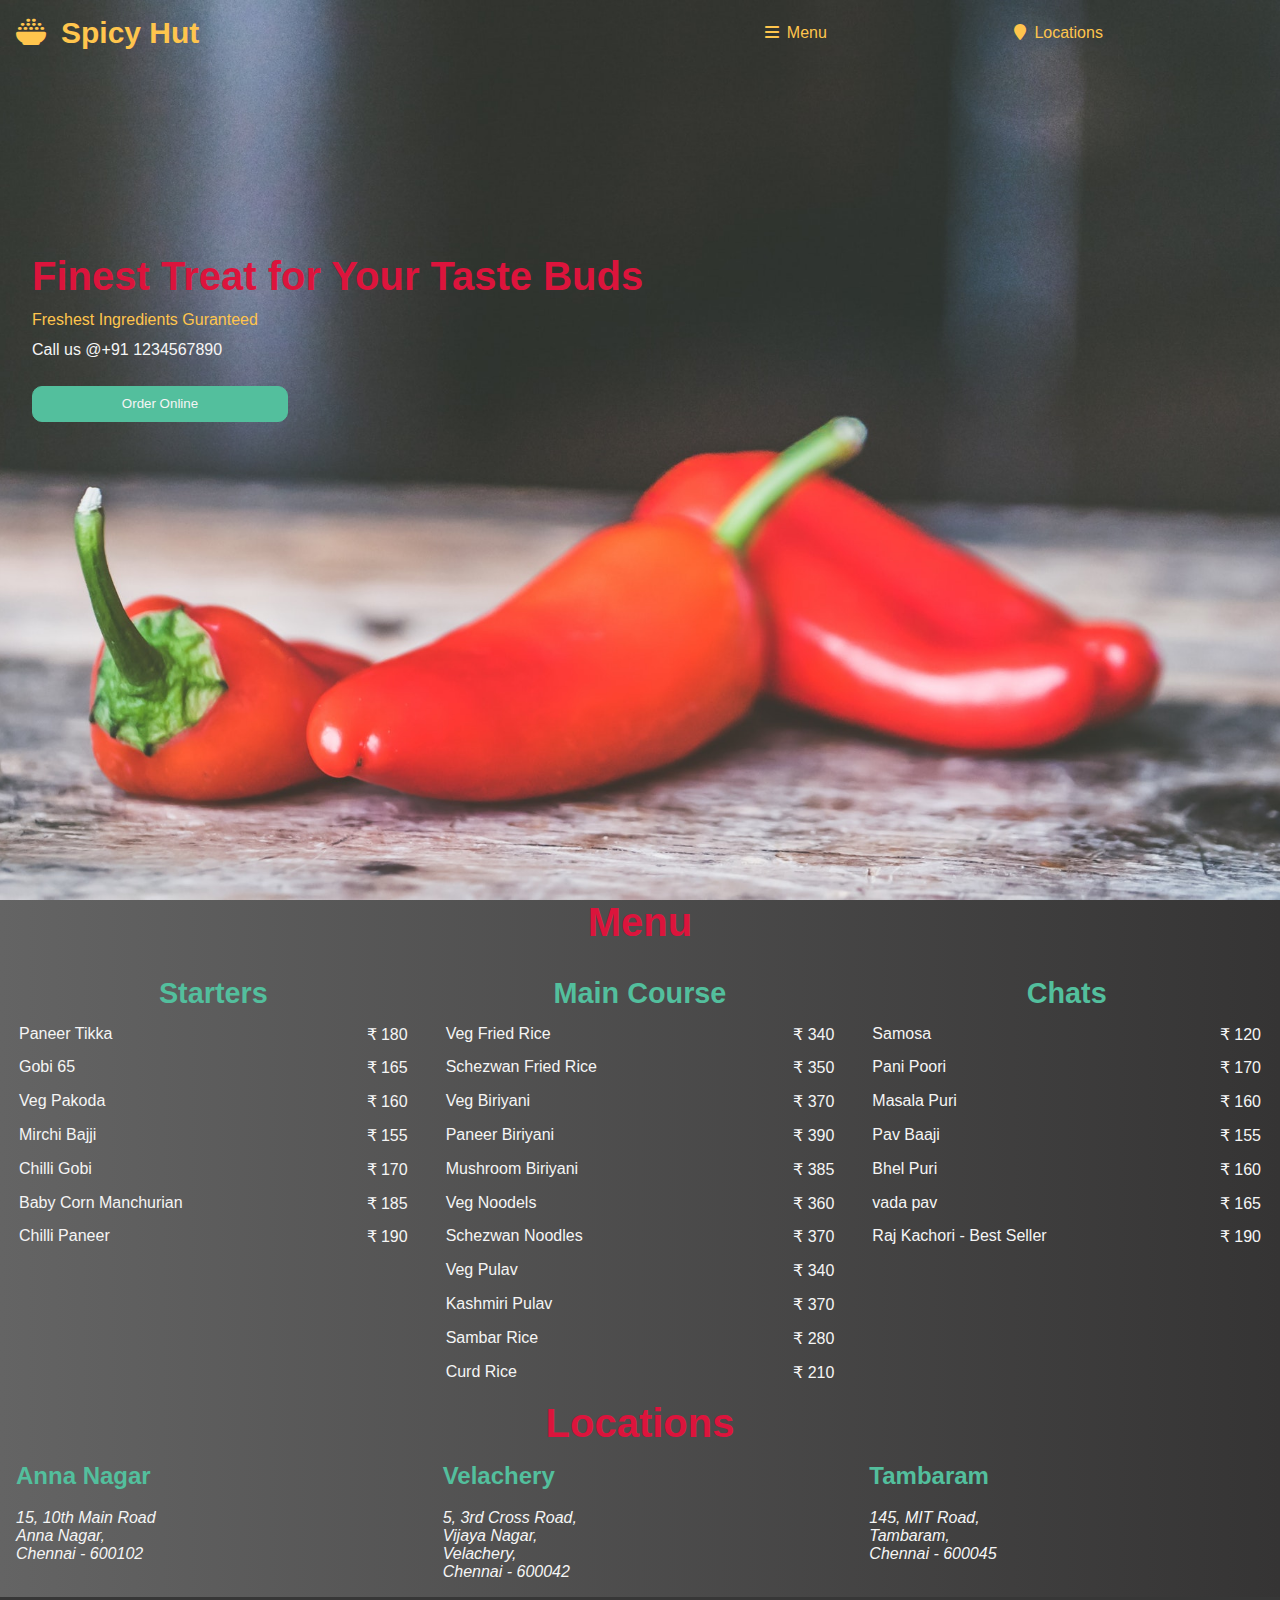
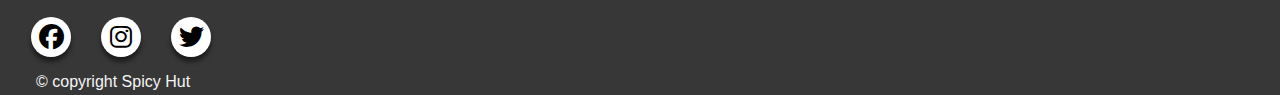
<file: index.html>
<!DOCTYPE html>
<html lang="en">
<head>
    <meta charset="UTF-8">
    <meta http-equiv="X-UA-Compatible" content="IE=edge">
    <meta name="viewport" content="width=device-width, initial-scale=1.0">
    <link rel="stylesheet" href="https://cdnjs.cloudflare.com/ajax/libs/font-awesome/6.1.2/css/all.min.css">
    <link rel="stylesheet" href="design.css">
    <link rel="icon" href="/media/favicon.ico">
    <title>Spicy Hut - Restaurant in Chennai</title>
    <meta name="description" content="The best veg hotel in Chennai that always uses fresh high quality ingredients. Affordable price">
</head>
<body>
    <div class="landing">
        <header>
           <a href="index.html" id="logo"><h2><i class="fa-solid fa-bowl-rice"></i>Spicy Hut</h2></a>
           <nav>
            <a href="#menuheading"><i class="fa-solid fa-bars"></i>Menu</a>
            <a href="#locheading"><i class="fa-solid fa-location-pin"></i>Locations</a>
           </nav>
        </header>
        <div class="maintext">
            <div class="tagline1">
                Finest Treat for Your Taste Buds
            </div>
            <div class="tagline2">
                Freshest Ingredients Guranteed
            </div>
            <div class="callus">
                Call us @+91 1234567890         
            </div>
            <button>Order Online</button>
        </div>
    </div>

    <h2 id="menuheading">Menu</h2>
    <div class="menu">
        <div class="starters">
            <table>
                <th colspan="2">Starters</th>
                <tr>
                    <td>Paneer Tikka</td>
                    <td>&#8377 180</td>
                </tr>
                <tr>
                    <td>Gobi 65</td>
                    <td>&#8377 165</td>
                </tr>
                <tr>
                    <td>Veg Pakoda</td>
                    <td>&#8377 160</td>
                </tr>
                <tr>
                    <td>Mirchi Bajji</td>
                    <td>&#8377 155</td>
                </tr>
                <tr>
                    <td>Chilli Gobi</td>
                    <td>&#8377 170</td>
                </tr>
                <tr>
                    <td>Baby Corn Manchurian</td>
                    <td>&#8377 185</td>
                </tr>
                <tr>
                    <td>Chilli Paneer</td>
                    <td>&#8377 190</td>
                </tr>
            </table>
        </div>
        <div class="maincourse">
            <table>
                <th colspan="2">Main Course</th>
                <tr>
                    <td>Veg Fried Rice</td>
                    <td>&#8377 340</td>
                </tr>
                <tr>
                    <td>Schezwan Fried Rice</td>
                    <td>&#8377 350</td>
                </tr>
                <tr>
                    <td>Veg Biriyani</td>
                    <td>&#8377 370</td>
                </tr>
                <tr>
                    <td>Paneer Biriyani</td>
                    <td>&#8377 390</td>
                </tr>
                <tr>
                    <td>Mushroom Biriyani</td>
                    <td>&#8377 385</td>
                </tr>
                <tr>
                    <td>Veg Noodels</td>
                    <td>&#8377 360</td>
                </tr>
                <tr>
                    <td>Schezwan Noodles</td>
                    <td>&#8377 370</td>
                </tr>
                <tr>
                    <td>Veg Pulav</td>
                    <td>&#8377 340</td>
                </tr>
                <tr>
                    <td>Kashmiri Pulav</td>
                    <td>&#8377 370</td>
                </tr>
                <tr>
                    <td>Sambar Rice</td>
                    <td>&#8377 280</td>
                </tr>
                <tr>
                    <td>Curd Rice</td>
                    <td>&#8377 210</td>
                </tr>
            </table>
        </div>
        <div class="chats">
            <table>
                <th colspan="2">Chats</th>
                <tr>
                    <td>Samosa</td>
                    <td>&#8377 120</td>
                </tr>
                <tr>
                    <td>Pani Poori</td>
                    <td>&#8377 170</td>
                </tr>
                <tr>
                    <td>Masala Puri</td>
                    <td>&#8377 160</td>
                </tr>
                <tr>
                    <td>Pav Baaji</td>
                    <td>&#8377 155</td>
                </tr>
                <tr>
                    <td>Bhel Puri</td>
                    <td>&#8377 160</td>
                </tr>
                <tr>
                    <td>vada pav</td>
                    <td>&#8377 165</td>
                </tr>
                <tr>
                    <td>Raj Kachori - Best Seller</td>
                    <td>&#8377 190</td>
                </tr>
            </table>
        </div>
    </div>
    <h2 id="locheading">Locations</h2>
    <div class="locations">
        <div class="annanagar">
            <h2>Anna Nagar</h2>
            <address>
                15, 10th Main Road</br>
                Anna Nagar,</br>
                Chennai - 600102
            </address>
        </div>
        <div class="velachery">
            <h2>Velachery</h2>
            <address>
                5, 3rd Cross Road,</br>
                Vijaya Nagar,</br>
                Velachery,</br>
                Chennai - 600042
            </address>
        </div>
        <div class="Tambaram">
            <h2>Tambaram</h2>
            <address>
                145, MIT Road,</br>
                Tambaram,</br>
                Chennai - 600045
            </address>
        </div>
    </div>    
    <footer>
        <div class="social-menu">
            <ul>
                <li><a href="#" target="blank"><i class="fab fa-facebook"></i></i></a></li>
                <li><a href="#" target="blank"><i class="fab fa-instagram"></i></a></li>
                <li><a href="#" target="blank"><i class="fab fa-twitter"></i></a></li>
            </ul>
        </div>
        <div id="copyright">&#169 copyright Spicy Hut</div>
    </footer>
    
</body>
</html>
</file>
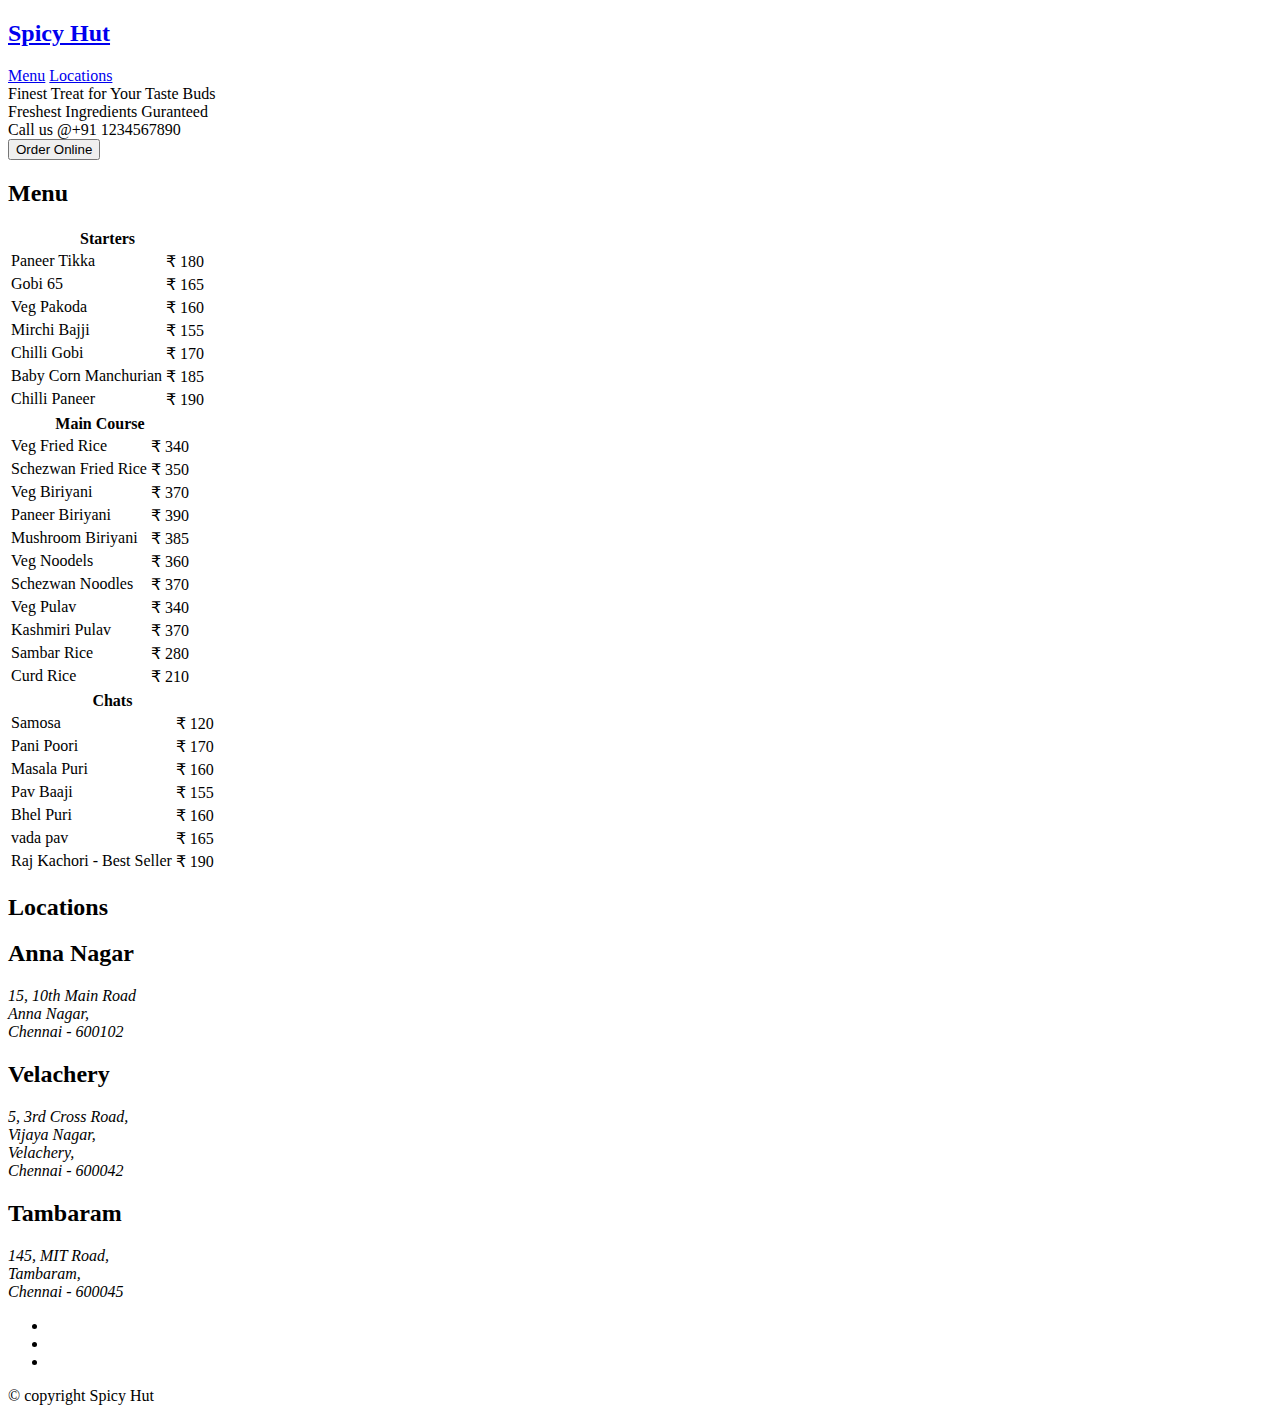
<file: front design/index.html>
<!DOCTYPE html>
<html lang="en">
<head>
    <meta charset="UTF-8">
    <meta name="viewport" content="width=device-width, initial-scale=1.0">
    <title>Document</title>
</head>
<body>
    
        <div class="landing">
            <header>
               <a href="index.html" id="logo"><h2><i class="fa-solid fa-bowl-rice"></i>Spicy Hut</h2></a>
               <nav>
                <a href="#menuheading"><i class="fa-solid fa-bars"></i>Menu</a>
                <a href="#locheading"><i class="fa-solid fa-location-pin"></i>Locations</a>
               </nav>
            </header>
            <div class="maintext">
                <div class="tagline1">
                    Finest Treat for Your Taste Buds
                </div>
                <div class="tagline2">
                    Freshest Ingredients Guranteed
                </div>
                <div class="callus">
                    Call us @+91 1234567890         
                </div>
                <button>Order Online</button>
            </div>
        </div>
    
        <h2 id="menuheading">Menu</h2>
        <div class="menu">
            <div class="starters">
                <table>
                    <th colspan="2">Starters</th>
                    <tr>
                        <td>Paneer Tikka</td>
                        <td>&#8377 180</td>
                    </tr>
                    <tr>
                        <td>Gobi 65</td>
                        <td>&#8377 165</td>
                    </tr>
                    <tr>
                        <td>Veg Pakoda</td>
                        <td>&#8377 160</td>
                    </tr>
                    <tr>
                        <td>Mirchi Bajji</td>
                        <td>&#8377 155</td>
                    </tr>
                    <tr>
                        <td>Chilli Gobi</td>
                        <td>&#8377 170</td>
                    </tr>
                    <tr>
                        <td>Baby Corn Manchurian</td>
                        <td>&#8377 185</td>
                    </tr>
                    <tr>
                        <td>Chilli Paneer</td>
                        <td>&#8377 190</td>
                    </tr>
                </table>
            </div>
            <div class="maincourse">
                <table>
                    <th colspan="2">Main Course</th>
                    <tr>
                        <td>Veg Fried Rice</td>
                        <td>&#8377 340</td>
                    </tr>
                    <tr>
                        <td>Schezwan Fried Rice</td>
                        <td>&#8377 350</td>
                    </tr>
                    <tr>
                        <td>Veg Biriyani</td>
                        <td>&#8377 370</td>
                    </tr>
                    <tr>
                        <td>Paneer Biriyani</td>
                        <td>&#8377 390</td>
                    </tr>
                    <tr>
                        <td>Mushroom Biriyani</td>
                        <td>&#8377 385</td>
                    </tr>
                    <tr>
                        <td>Veg Noodels</td>
                        <td>&#8377 360</td>
                    </tr>
                    <tr>
                        <td>Schezwan Noodles</td>
                        <td>&#8377 370</td>
                    </tr>
                    <tr>
                        <td>Veg Pulav</td>
                        <td>&#8377 340</td>
                    </tr>
                    <tr>
                        <td>Kashmiri Pulav</td>
                        <td>&#8377 370</td>
                    </tr>
                    <tr>
                        <td>Sambar Rice</td>
                        <td>&#8377 280</td>
                    </tr>
                    <tr>
                        <td>Curd Rice</td>
                        <td>&#8377 210</td>
                    </tr>
                </table>
            </div>
            <div class="chats">
                <table>
                    <th colspan="2">Chats</th>
                    <tr>
                        <td>Samosa</td>
                        <td>&#8377 120</td>
                    </tr>
                    <tr>
                        <td>Pani Poori</td>
                        <td>&#8377 170</td>
                    </tr>
                    <tr>
                        <td>Masala Puri</td>
                        <td>&#8377 160</td>
                    </tr>
                    <tr>
                        <td>Pav Baaji</td>
                        <td>&#8377 155</td>
                    </tr>
                    <tr>
                        <td>Bhel Puri</td>
                        <td>&#8377 160</td>
                    </tr>
                    <tr>
                        <td>vada pav</td>
                        <td>&#8377 165</td>
                    </tr>
                    <tr>
                        <td>Raj Kachori - Best Seller</td>
                        <td>&#8377 190</td>
                    </tr>
                </table>
            </div>
        </div>
        <h2 id="locheading">Locations</h2>
        <div class="locations">
            <div class="annanagar">
                <h2>Anna Nagar</h2>
                <address>
                    15, 10th Main Road</br>
                    Anna Nagar,</br>
                    Chennai - 600102
                </address>
            </div>
            <div class="velachery">
                <h2>Velachery</h2>
                <address>
                    5, 3rd Cross Road,</br>
                    Vijaya Nagar,</br>
                    Velachery,</br>
                    Chennai - 600042
                </address>
            </div>
            <div class="Tambaram">
                <h2>Tambaram</h2>
                <address>
                    145, MIT Road,</br>
                    Tambaram,</br>
                    Chennai - 600045
                </address>
            </div>
        </div>    
        <footer>
            <div class="social-menu">
                <ul>
                    <li><a href="#" target="blank"><i class="fab fa-facebook"></i></i></a></li>
                    <li><a href="#" target="blank"><i class="fab fa-instagram"></i></a></li>
                    <li><a href="#" target="blank"><i class="fab fa-twitter"></i></a></li>
                </ul>
            </div>
            <div id="copyright">&#169 copyright Spicy Hut</div>
        </footer>
        
    
</body>
</html>
</file>
<file: design.css>
:root{
    --red:crimson;
   --green:#53BF9D;
   --yellow:#FFC54D;
   --white:whitesmoke;
}

body,h2{
   margin:0;
   font-family: Arial, Helvetica, sans-serif;
}

.landing{
   background-image: url('./image/bg.jpg');
   background-size: cover;
   background-position: center;
   height:100vh;
   color:var(--white);
}

header a{
   text-decoration: none;
   color:var(--yellow);
   min-width: 120px; 
}

header{
   display:flex;
   flex-wrap:wrap;
   row-gap:1em;
   padding:1em;
}

#logo{
   flex:3;
   font-size:1.25em;
   min-width:260px;
}

nav{
   flex:2;
   display:flex;
   align-items: center;
}   

nav a{
   flex:1;
}

nav a:hover{
   color:var(--green);
}

header h2 i,nav a i{
   margin-right: .5em; 
}


.maintext{
   display:flex;
   flex-direction:column;
   height:50vh;
   justify-content: center;
   padding:2em;
}

.tagline1{
   color:var(--red);
   font-size:2.5em;
   font-weight: bolder;
}

.tagline2{
   color:var(--yellow);
}

.maintext div{
   margin-top:.75em;
}

.maintext button{
   width:20vw;
   margin-top:2em;
   border-radius:10px;
   padding:.7em;
   background-color: var(--green);
   color:var(--white);
   border: 1px solid var(--green);
}

.menu{
   display:grid;
   grid-template-columns: repeat(auto-fit,minmax(320px,1fr));
   background:linear-gradient(to right,rgb(100, 100, 100),rgb(53, 52, 52));
   color:var(--white);
}

#menuheading,#locheading{
   background:linear-gradient(to right,rgb(100, 100, 100),rgb(53, 52, 52));
   font-size:2.5em;
   color:var(--red);
   display: flex;
   justify-content: center;
}

.menu th{
   color:var(--green);
   font-size: 1.8em;
}

table{
   width:100%;
   padding:1em;
}

.menu tr{
   display:flex;
   justify-content: center;
   margin-top:.8em;
}

.menu td:nth-child(1){
   flex:1;
   justify-self: left;
}


.menu td:nth-child(2){
   justify-self: right;
}

.maincourse{
   grid-row:span 2;
}

.locations{
   background:linear-gradient(to right,rgb(100, 100, 100),rgb(53, 52, 52));
   color:var(--white);
   display:flex;
   flex-wrap:wrap;
}

.locations h2{
   color:var(--green);
   margin-bottom: .8em;
}

.locations div{
   flex:1;
   padding:1em;
   min-width:220px;
}

footer{
   background-color: rgb(55, 55, 55);
   color:var(--white);
   padding:.25em 1em;
}

#copyright{
   margin-left:20px;
}
.social-menu ul{
   display: flex;
   padding:0;
}

.social-menu ul li{
   list-style: none;
   display:inline-block;
   margin: 0 15px;
}

.social-menu ul li .fab{
   font-size: 25px;
   line-height: 40px;
   transition: .3s;
   color: #000;
}

.social-menu ul li .fab:hover{
   color: #fff;
}

.social-menu ul li a{
   position: relative;
   display: block;
   width: 40px;
   height: 40px;
   border-radius: 50%;
   background-color: #fff;
   text-align: center;
   transition: .6s;
   box-shadow: 0 5px 4px rgba(0,0,0,.5);
}
   
.social-menu ul li a:hover{
   transform: translate(0, -10%);
}

.social-menu ul li:nth-child(1) a:hover{
   background-color: #4267B2;
}
.social-menu ul li:nth-child(2) a:hover{
   background-color: #E4405F;
}
.social-menu ul li:nth-child(3) a:hover{
   background-color: #00ACEE;
   
}
</file>
